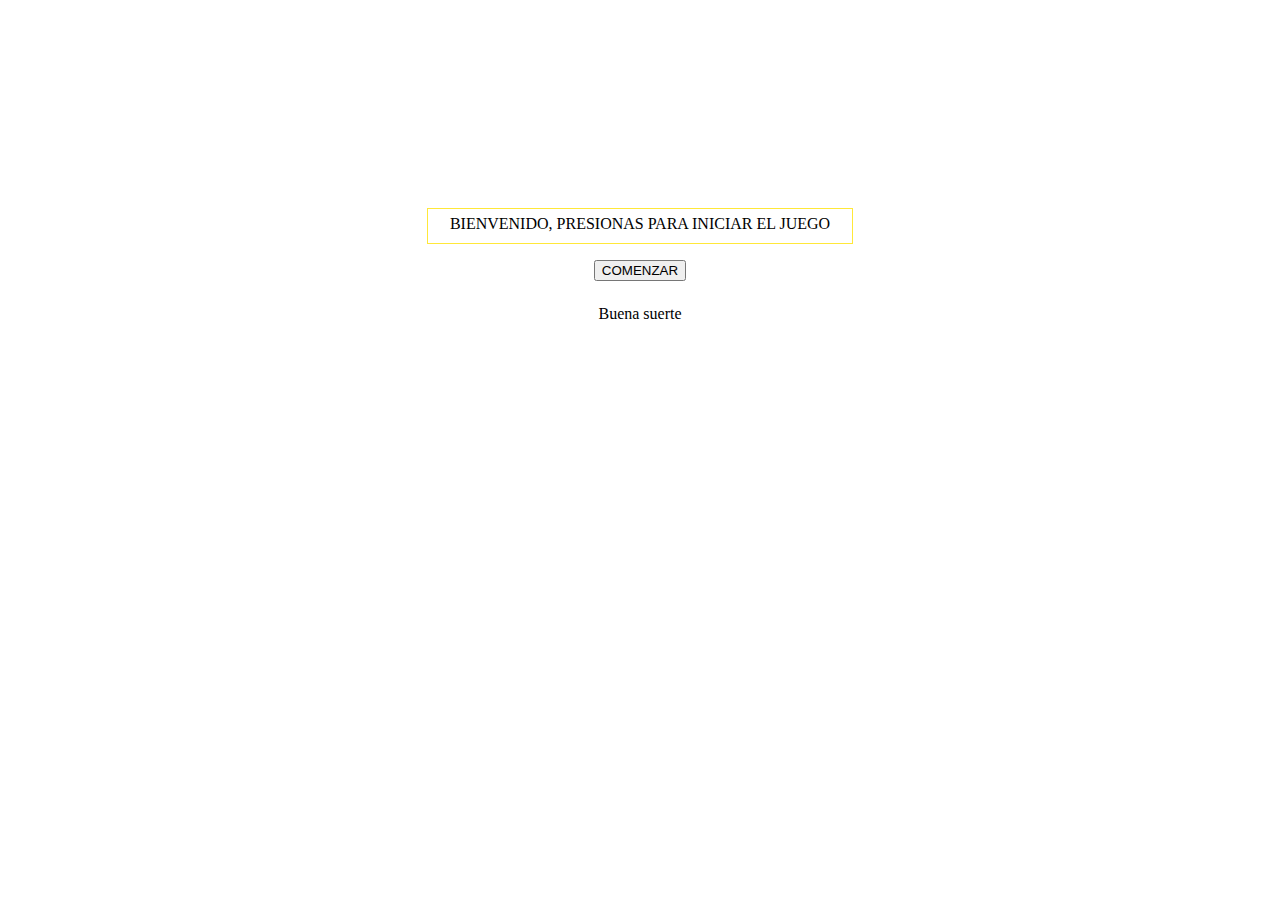
<file: index.html>
<!DOCTYPE html>
<html lang="es">
<head>
    <link rel="stylesheet" href="css/estilos.css">
    <meta charset="UTF-8">
    <meta name="viewport" content="width=device-width, initial-scale=1.0">
    <title>JUEGO</title>
</head>
<body>
    <div id="inicio">
        <div>
            <fieldset>BIENVENIDO, PRESIONAS PARA INICIAR EL JUEGO</fieldset>
        </div>
        <div>
            <button type="button">COMENZAR</button>
        </div>
    </div>
    <p>Buena suerte</p>

    <!-- Modal -->
    <div id="myModal" class="modal">
        <div class="modal-content" id="modalContent">
        </div>
    </div>

    <script src="js/jquery-3.7.1.min.js"></script>
    <script src="js/juego.js"></script>
</body>
</html>
</file>
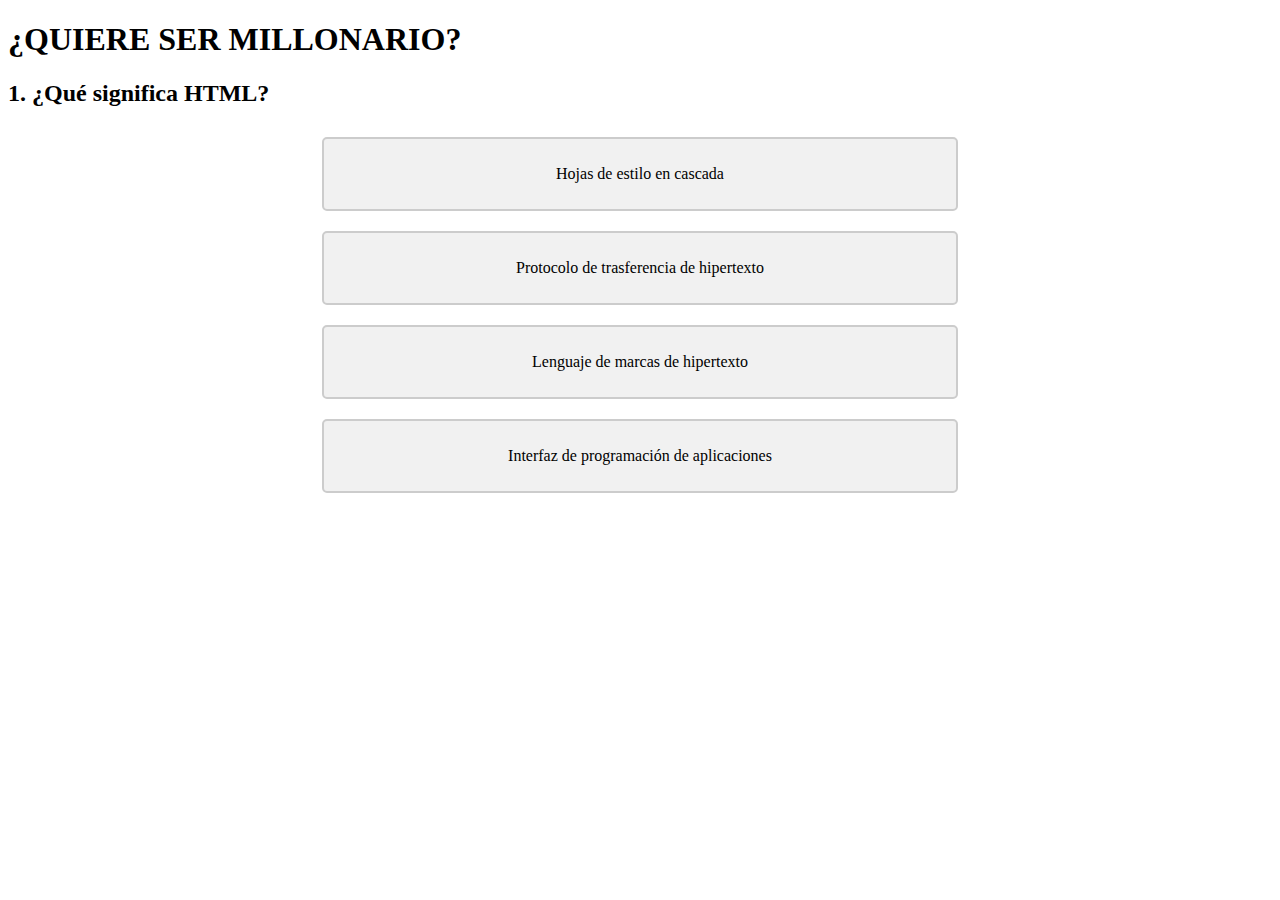
<file: pantallaJuego.html>
<!DOCTYPE html>
<html lang="es">
<head>
    <link rel="stylesheet" href="css/estilos.css">
    <meta charset="UTF-8">
    <meta name="viewport" content="width=device-width, initial-scale=1.0">
    <title>QUIERE SER MILLONARIO?</title>
</head>
<body>
    <h1>¿QUIERE SER MILLONARIO?</h1>
    <div>
        <h2>1. ¿Qué significa HTML?</h2>
    </div>
    <div id="divRespuestas">
        <div class="respuestas" data-respuesta="incorrecta">
            <p>Hojas de estilo en cascada</p>
        </div>
        <div class="respuestas" data-respuesta="incorrecta">
            <p>Protocolo de trasferencia de hipertexto</p>
        </div>
        <div class="respuestas correcta" data-respuesta="correcta">
            <p>Lenguaje de marcas de hipertexto</p>
        </div>
        <div class="respuestas" data-respuesta="incorrecta">
            <p>Interfaz de programación de aplicaciones</p>
        </div>
    </div>

    <div id="resultado">
        <img id="imagenCorrecto" src="images/correcto.jpg" alt="Correcto">
        <img id="imagenIncorrecto" src="images/incorrecto.png" alt="Incorrecto">
        <p id="mensaje"></p>
        <button id="siguienteBtn">Siguiente Pregunta</button>
    </div>

    <script src="js/jquery-3.7.1.min.js"></script>
    <script src="js/juego.js"></script>
</body>
</html>
</file>
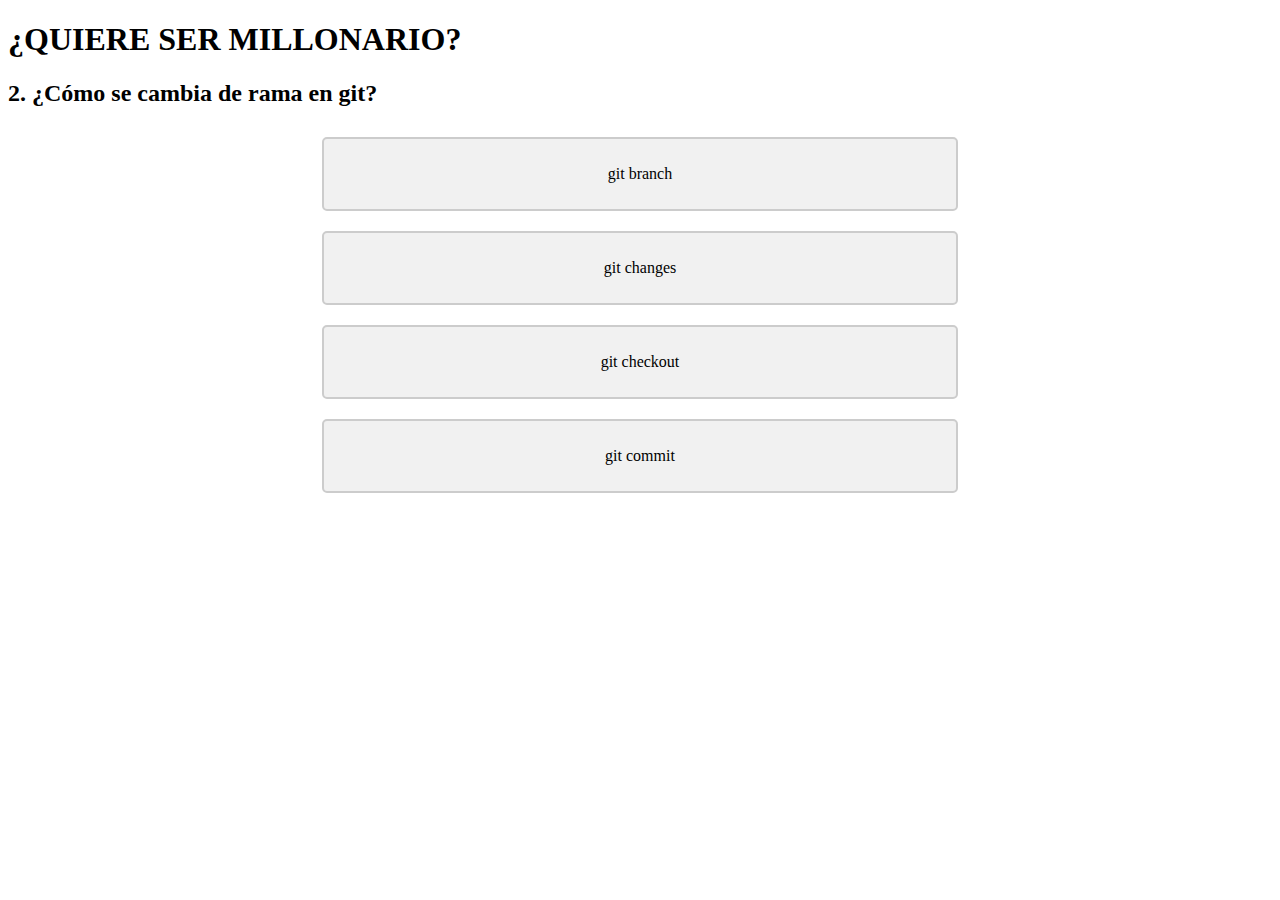
<file: pantallaJuego2.html>
<!DOCTYPE html>
<html lang="es">
<head>
    <link rel="stylesheet" href="css/estilos.css">
    <meta charset="UTF-8">
    <meta name="viewport" content="width=device-width, initial-scale=1.0">
    <title>QUIERE SER MILLONARIO?</title>
</head>
<body>
    <h1>¿QUIERE SER MILLONARIO?</h1>
    <div>
        <h2>2. ¿Cómo se cambia de rama en git?</h2>
    </div>
    <div id="divRespuestas">
        <div class="respuestas" data-respuesta="incorrecta">
            <p>git branch</p>
        </div>
        <div class="respuestas" data-respuesta="incorrecta">
            <p>git changes</p>
        </div>
        <div class="respuestas correcta" data-respuesta="correcta">
            <p>git checkout</p>
        </div>
        <div class="respuestas" data-respuesta="incorrecta">
            <p>git commit</p>
        </div>
    </div>

    <!-- Contenedor para las imágenes, mensaje y botones -->
    <div id="resultado">
        <img id="imagenCorrecto" src="images/correcto.jpg" alt="Correcto">
        <img id="imagenIncorrecto" src="images/incorrecto.png" alt="Incorrecto">
        <p id="mensaje"></p>
        <button id="siguienteBtn">Siguiente Pregunta</button>
    </div>

    <script src="js/jquery-3.7.1.min.js"></script>
    <script src="js/juego.js"></script>
</body>
</html>
</file>
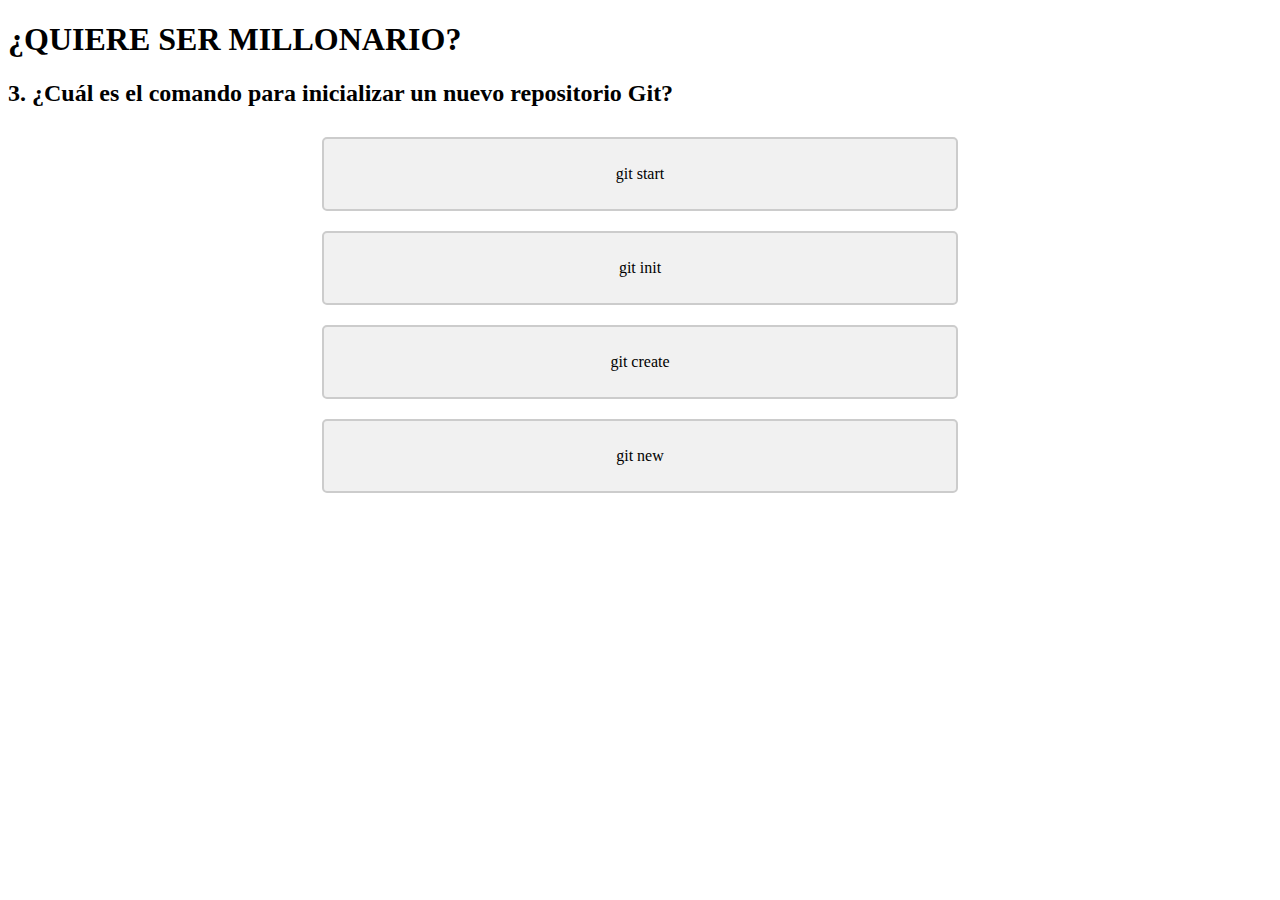
<file: pantallaJuego3.html>
<!DOCTYPE html>
<html lang="es">
<head>
    <link rel="stylesheet" href="css/estilos.css">
    <meta charset="UTF-8">
    <meta name="viewport" content="width=device-width, initial-scale=1.0">
    <title>QUIERE SER MILLONARIO?</title>
</head>
<body>
    <h1>¿QUIERE SER MILLONARIO?</h1>
    <div>
        <h2>3. ¿Cuál es el comando para inicializar un nuevo repositorio Git?</h2>
    </div>
    <div id="divRespuestas">
        <div class="respuestas" data-respuesta="incorrecta">
            <p>git start</p>
        </div>
        <div class="respuestas correcta" data-respuesta="correcta">
            <p>git init</p>
        </div>
        <div class="respuestas" data-respuesta="incorrecta">
            <p>git create</p>
        </div>
        <div class="respuestas" data-respuesta="incorrecta">
            <p>git new</p>
        </div>
    </div>

    <div id="resultado">
        <img id="imagenCorrecto" src="images/correcto.jpg" alt="Correcto">
        <img id="imagenIncorrecto" src="images/incorrecto.png" alt="Incorrecto">
        <p id="mensaje"></p>
        <button id="siguienteBtn">Siguiente Pregunta</button>
    </div>

    <script src="js/jquery-3.7.1.min.js"></script>
    <script src="js/juego.js"></script>
</body>
</html>
</file>
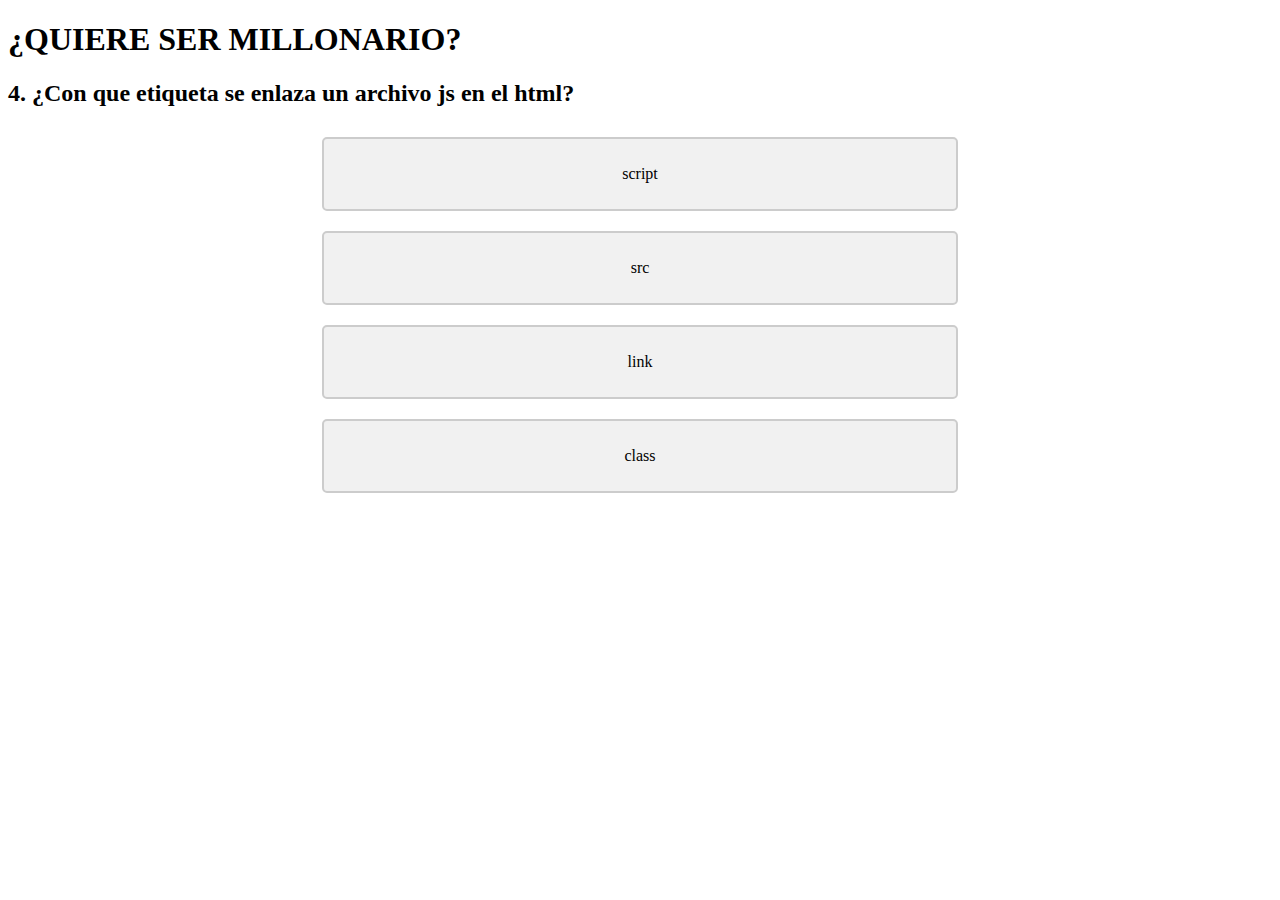
<file: pantallaJuego4.html>
<!DOCTYPE html>
<html lang="es">
<head>
    <link rel="stylesheet" href="css/estilos.css">
    <meta charset="UTF-8">
    <meta name="viewport" content="width=device-width, initial-scale=1.0">
    <title>QUIERE SER MILLONARIO?</title>
</head>
<body>
    <h1>¿QUIERE SER MILLONARIO?</h1>
    <div>
        <h2>4. ¿Con que etiqueta se enlaza un archivo js en el html?</h2>
    </div>
    <div id="divRespuestas">
        <div class="respuestas correcta" data-respuesta="correcta">
            <p>script</p>
        </div>
        <div class="respuestas" data-respuesta="incorrecta">
            <p>src</p>
        </div>
        <div class="respuestas" data-respuesta="incorrecta">
            <p>link</p>
        </div>
        <div class="respuestas" data-respuesta="incorrecta">
            <p>class</p>
        </div>
    </div>

    <div id="resultado">
        <img id="imagenCorrecto" src="images/correcto.jpg" alt="Correcto">
        <img id="imagenIncorrecto" src="images/incorrecto.png" alt="Incorrecto">
        <p id="mensaje"></p>
        <button id="siguienteBtn">Terminar</button>
    </div>

    <script src="js/jquery-3.7.1.min.js"></script>
    <script src="js/juego.js"></script>
</body>
</html>
</file>
<file: css/estilos.css>
p {
    text-align: center;
}

button:hover {
    cursor: pointer;
    text-decoration: underline;
    transform: scale(1.1);
}

fieldset {
    border: 1px solid rgb(255, 232, 57);
    width: 400px;
    margin: auto;
    text-align: center;
}

#inicio {
    display: flex;
    margin-top: 200px;
    flex-direction: column;
    justify-content: center;
    align-items: center;
}

#inicio div {
    padding: 0.5em;
}

#divRespuestas {
    display: flex;
    flex-wrap: wrap;
    justify-content: center;
    margin-top: 20px;
}

/* Estilos para los botones de respuesta */
.respuestas {
    border: 2px solid #ccc;
    padding: 10px;
    margin: 10px;
    width: calc(50% - 20px);
    text-align: center;
    background-color: #f1f1f1;
    border-radius: 5px;
    cursor: pointer;
    transition: background-color 0.3s ease;
}

.respuestas:hover {
    background-color: #e0e0e0;
}

/* Estilos para la ventana modal */
.modal {
    display: none;
    position: fixed;
    z-index: 1;
    left: 0;
    top: 0;
    width: 100%;
    height: 100%;
    overflow: auto;
    background-color: rgba(0, 0, 0, 0.4);
}

/* Estilos para el contenido de la modal */
.modal-content {
    background-color: #fefefe;
    margin: 10% auto;
    padding: 20px;
    border: 1px solid #888;
    width: 80%;
    max-width: 600px;
    overflow: auto; 
}


@media screen and (max-height: 700px) {
    .modal-content {
        margin: 5% auto;
    }
}


 #resultado {
    position: absolute;
    top: 50%;
    left: 50%;
    transform: translate(-50%, -50%);
    z-index: 9999;
    display: none;
    text-align: center;
}

/* Estilos para las imágenes */
#imagenCorrecto,
#imagenIncorrecto {
    max-width: 100%;
    height: auto;
    margin-bottom: 10px; /* Espacio entre la imagen y el botón */
}

#mensaje {
    font-size: 18px;
    margin: 10px 0;
}

/* Estilos para el botón Siguiente Pregunta */
#siguienteBtn {
    padding: 10px 20px;
    background-color: #4CAF50;
    color: white;
    border: none;
    cursor: pointer;
    font-size: 16px;
    display: block;
    margin: 0 auto;
}
</file>
